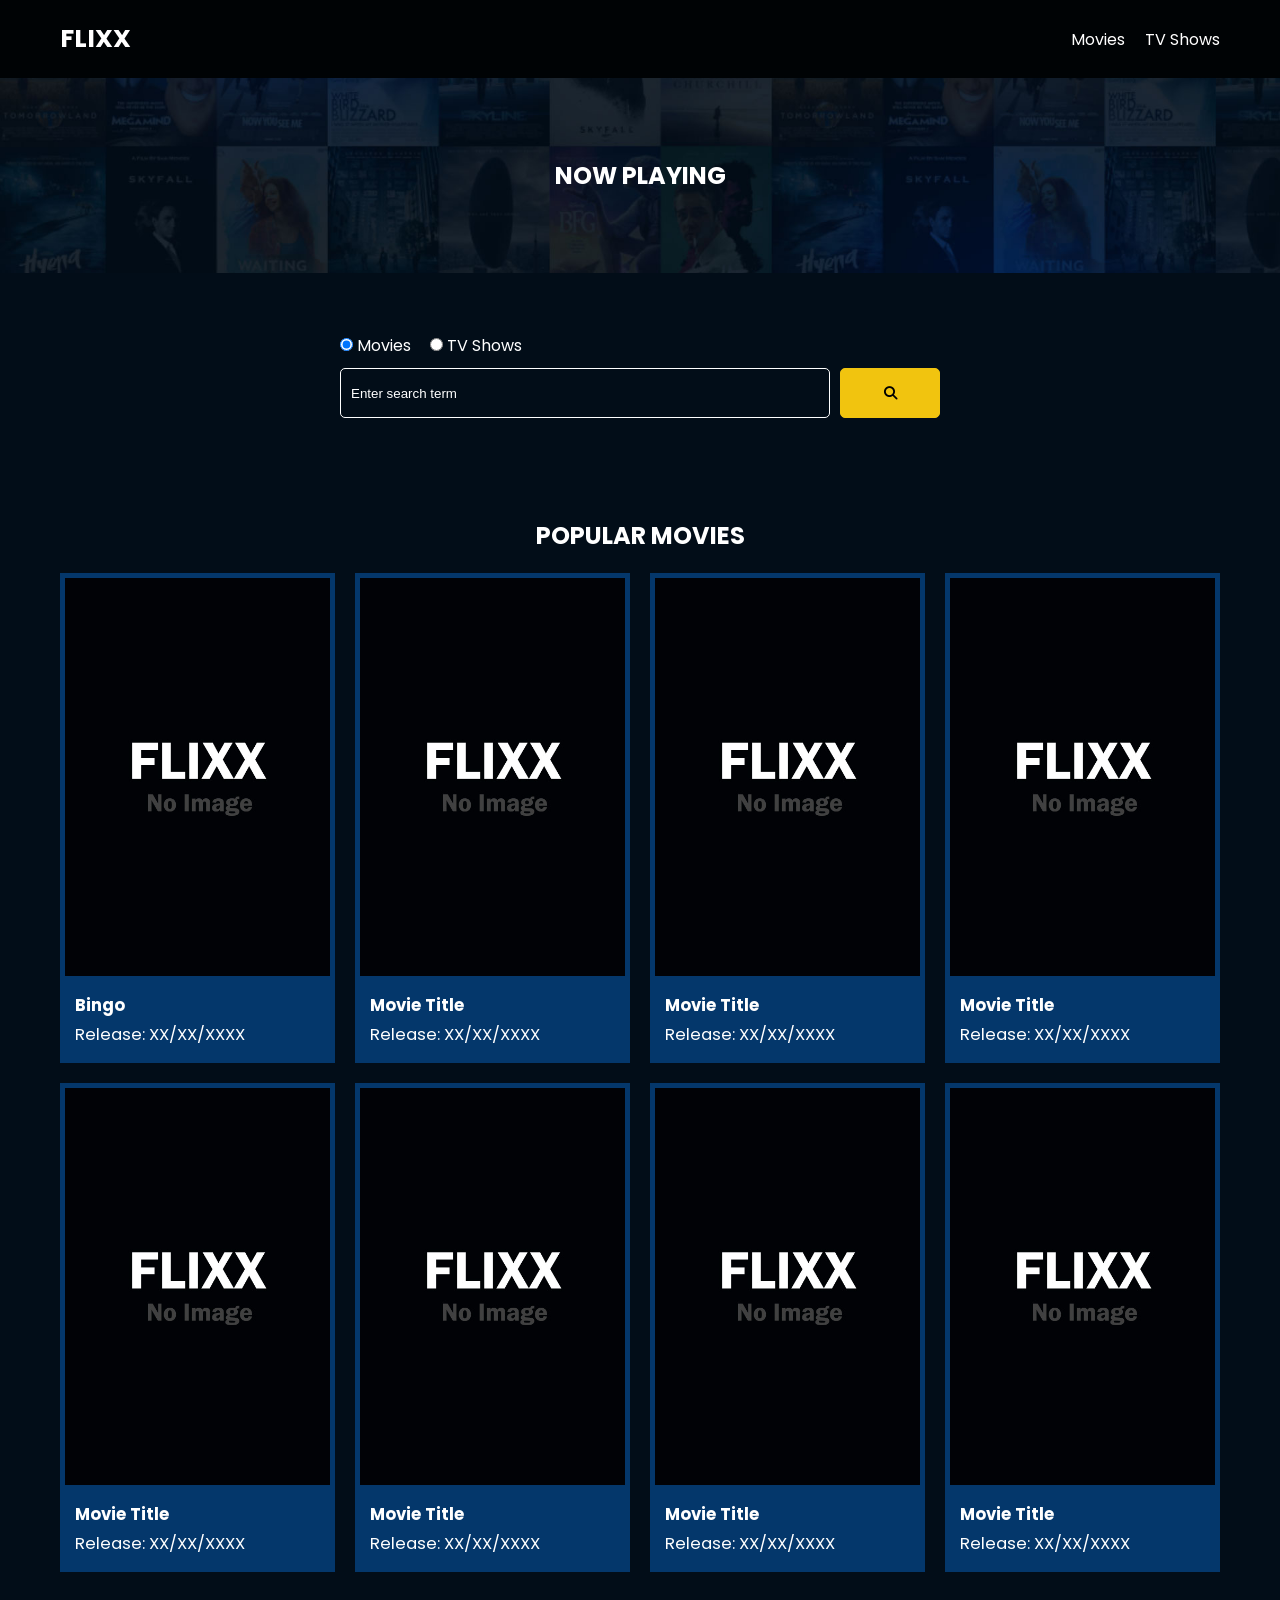
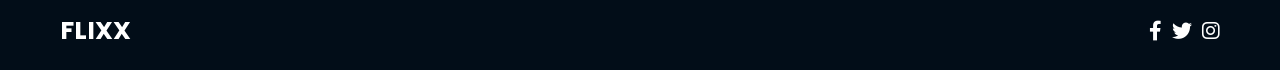
<file: index.html>
<!DOCTYPE html>
<html lang="en">
  <head>
    <meta charset="UTF-8" />
    <meta http-equiv="X-UA-Compatible" content="IE=edge" />
    <meta name="viewport" content="width=device-width, initial-scale=1.0" />
    <link rel="preconnect" href="https://fonts.googleapis.com" />
    <link rel="preconnect" href="https://fonts.gstatic.com" crossorigin />
    <link
      href="https://fonts.googleapis.com/css2?family=Poppins:wght@300;400;700&display=swap"
      rel="stylesheet"
    />
    <link rel="stylesheet" href="lib/swiper.css" />
    <link rel="stylesheet" href="lib/fontawesome.css" />
    <link rel="stylesheet" href="css/style.css" />
    <link rel="stylesheet" href="css/spinner.css" />
    <script src="lib/swiper.js"></script>
    <script src="js/script.js" defer></script>
    <title>Flixx</title>
  </head>
  <body>
    <header class="main-header">
      <div class="container">
        <div class="logo"><a href="/">FLIXX</a></div>
        <nav>
          <ul>
            <li>
              <a class="nav-link" href="/">Movies</a>
            </li>
            <li>
              <a class="nav-link" href="/shows.html">TV Shows</a>
            </li>
          </ul>
        </nav>
      </div>
    </header>

    <!-- Now Playing Section -->
    <section class="now-playing">
      <h2>Now Playing</h2>
      <div class="swiper">
        <div class="swiper-wrapper"></div>
      </div>
    </section>

    <!-- Search Movies -->
    <section class="search">
      <div class="container">
        <div id="alert"></div>
        <form action="/search.html" class="search-form">
          <!-- movies and shows radio box -->
          <div class="search-radio">
            <input type="radio" id="movie" name="type" value="movie" checked />
            <label for="movies">Movies</label>
            <input type="radio" id="tv" name="type" value="tv" />
            <label for="shows">TV Shows</label>
          </div>
          <div class="search-flex">
            <input
              type="text"
              name="search-term"
              id="search-term"
              placeholder="Enter search term"
            />
            <button class="btn" type="submit">
              <i class="fas fa-search"></i>
            </button>
          </div>
        </form>
      </div>
    </section>

    <!-- Popular Movies -->
    <section class="container">
      <h2>Popular Movies</h2>
      <div id="popular-movies" class="grid">
        <div class="card">
          <a href="movie-details.html?id=1">
            <img
              src="../images/no-image.jpg"
              class="card-img-top"
              alt="Movie Title"
            />
          </a>
          <div class="card-body">
            <h5 class="card-title">Bingo</h5>
            <p class="card-text">
              <small class="text-muted">Release: XX/XX/XXXX</small>
            </p>
          </div>
        </div>
        <div class="card">
          <a href="movie-details.html?id=1">
            <img
              src="../images/no-image.jpg"
              class="card-img-top"
              alt="Movie Title"
            />
          </a>
          <div class="card-body">
            <h5 class="card-title">Movie Title</h5>
            <p class="card-text">
              <small class="text-muted">Release: XX/XX/XXXX</small>
            </p>
          </div>
        </div>
        <div class="card">
          <a href="movie-details.html?id=1">
            <img
              src="../images/no-image.jpg"
              class="card-img-top"
              alt="Movie Title"
            />
          </a>
          <div class="card-body">
            <h5 class="card-title">Movie Title</h5>
            <p class="card-text">
              <small class="text-muted">Release: XX/XX/XXXX</small>
            </p>
          </div>
        </div>
        <div class="card">
          <a href="movie-details.html?id=1">
            <img
              src="../images/no-image.jpg"
              class="card-img-top"
              alt="Movie Title"
            />
          </a>
          <div class="card-body">
            <h5 class="card-title">Movie Title</h5>
            <p class="card-text">
              <small class="text-muted">Release: XX/XX/XXXX</small>
            </p>
          </div>
        </div>
        <div class="card">
          <a href="movie-details.html?id=1">
            <img
              src="../images/no-image.jpg"
              class="card-img-top"
              alt="Movie Title"
            />
          </a>
          <div class="card-body">
            <h5 class="card-title">Movie Title</h5>
            <p class="card-text">
              <small class="text-muted">Release: XX/XX/XXXX</small>
            </p>
          </div>
        </div>
        <div class="card">
          <a href="movie-details.html?id=1">
            <img
              src="../images/no-image.jpg"
              class="card-img-top"
              alt="Movie Title"
            />
          </a>
          <div class="card-body">
            <h5 class="card-title">Movie Title</h5>
            <p class="card-text">
              <small class="text-muted">Release: XX/XX/XXXX</small>
            </p>
          </div>
        </div>
        <div class="card">
          <a href="movie-details.html?id=1">
            <img
              src="../images/no-image.jpg"
              class="card-img-top"
              alt="Movie Title"
            />
          </a>
          <div class="card-body">
            <h5 class="card-title">Movie Title</h5>
            <p class="card-text">
              <small class="text-muted">Release: XX/XX/XXXX</small>
            </p>
          </div>
        </div>
        <div class="card">
          <a href="movie-details.html?id=1">
            <img
              src="../images/no-image.jpg"
              class="card-img-top"
              alt="Movie Title"
            />
          </a>
          <div class="card-body">
            <h5 class="card-title">Movie Title</h5>
            <p class="card-text">
              <small class="text-muted">Release: XX/XX/XXXX</small>
            </p>
          </div>
        </div>
      </div>
    </section>

    <!-- Footer -->
    <footer class="main-footer">
      <div class="container">
        <div class="logo"><span>FLIXX</span></div>
        <div class="social-links">
          <a href="https://www.facebook.com" target="_blank"
            ><i class="fab fa-facebook-f"></i
          ></a>
          <a href="https://www.twitter.com" target="_blank"
            ><i class="fab fa-twitter"></i
          ></a>
          <a href="https://www.instagram.com" target="_blank"
            ><i class="fab fa-instagram"></i
          ></a>
        </div>
      </div>
    </footer>

    <div class="spinner"></div>
  </body>
</html>
</file>
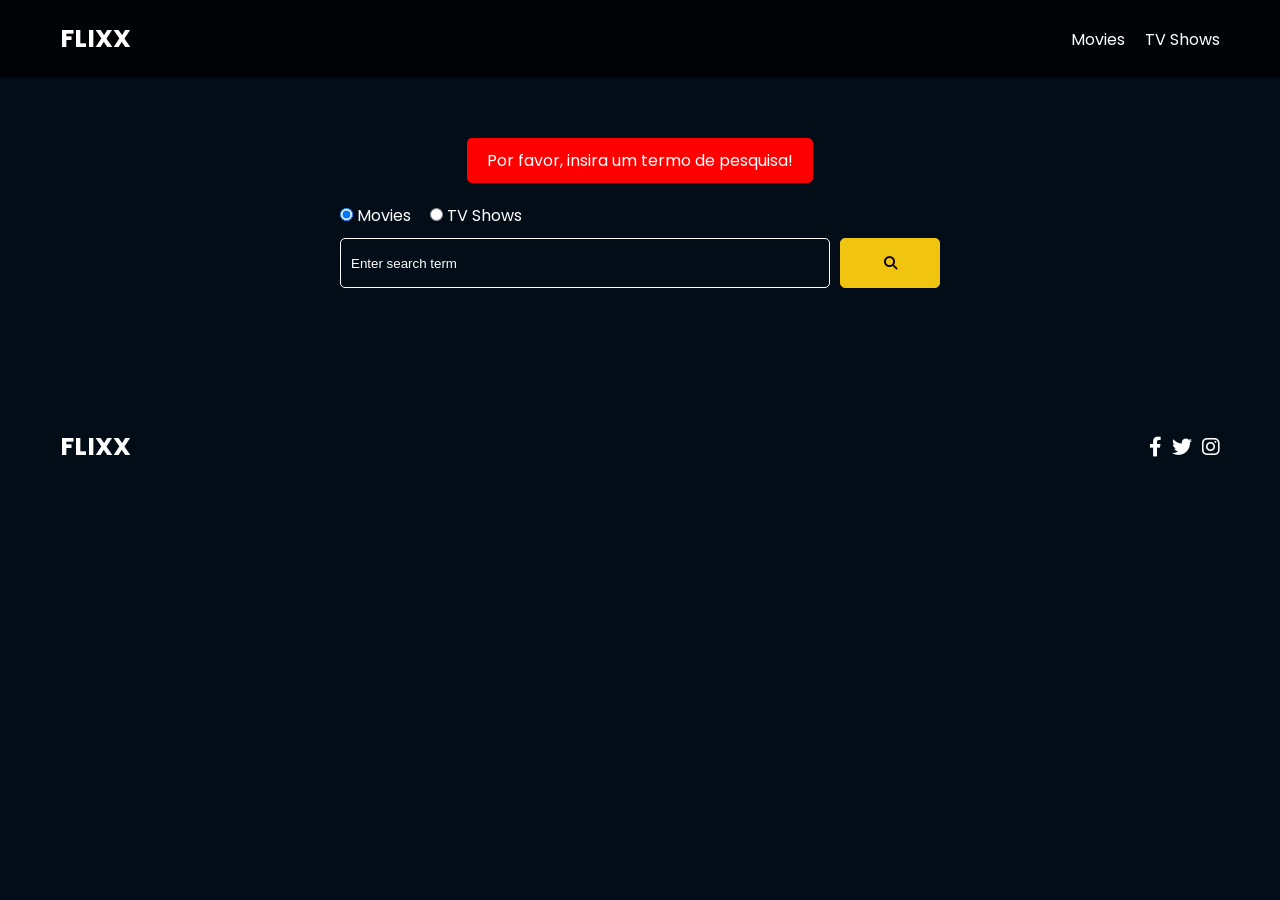
<file: search.html>
<!DOCTYPE html>
<html lang="en">
  <head>
    <meta charset="UTF-8" />
    <meta http-equiv="X-UA-Compatible" content="IE=edge" />
    <meta name="viewport" content="width=device-width, initial-scale=1.0" />
    <link rel="preconnect" href="https://fonts.googleapis.com" />
    <link rel="preconnect" href="https://fonts.gstatic.com" crossorigin />
    <link
      href="https://fonts.googleapis.com/css2?family=Poppins:wght@300;400;700&display=swap"
      rel="stylesheet"
    />
    <link rel="stylesheet" href="lib/fontawesome.css" />
    <link rel="stylesheet" href="css/style.css" />
    <link rel="stylesheet" href="css/spinner.css" />
    <script src="js/script.js" defer></script>
    <title>Flixx | Search Movies & Shows</title>
  </head>
  <body>
    <header class="main-header">
      <div class="container">
        <div class="logo"><a href="/">FLIXX</a></div>
        <nav>
          <ul>
            <li>
              <a class="nav-link" href="/">Movies</a>
            </li>
            <li>
              <a class="nav-link" href="/shows.html">TV Shows</a>
            </li>
          </ul>
        </nav>
      </div>
    </header>

    <!-- Search Movies -->
    <section class="search">
      <div class="container">
        <div id="alert"></div>
        <form action="/search.html" class="search-form">
          <div class="search-radio">
            <input type="radio" id="movie" name="type" value="movie" checked />
            <label for="movies">Movies</label>
            <input type="radio" id="tv" name="type" value="tv" />
            <label for="shows">TV Shows</label>
          </div>
          <div class="search-flex">
            <input
              type="text"
              name="search-term"
              id="search-term"
              placeholder="Enter search term"
            />
            <button class="btn" type="submit">
              <i class="fas fa-search"></i>
            </button>
          </div>
        </form>
      </div>
    </section>

    <!-- Search Results -->
    <section id="search-results-wrapper" class="container">
      <heading id="search-results-heading"></heading>
      <div id="search-results" class="grid"></div>
      <div id="pagination"></div>
    </section>

    <!-- Footer -->
    <footer class="main-footer">
      <div class="container">
        <div class="logo"><span>FLIXX</span></div>
        <div class="social-links">
          <a href="https://www.facebook.com" target="_blank"
            ><i class="fab fa-facebook-f"></i
          ></a>
          <a href="https://www.twitter.com" target="_blank"
            ><i class="fab fa-twitter"></i
          ></a>
          <a href="https://www.instagram.com" target="_blank"
            ><i class="fab fa-instagram"></i
          ></a>
        </div>
      </div>
    </footer>

    <div class="spinner"></div>
  </body>
</html>
</file>
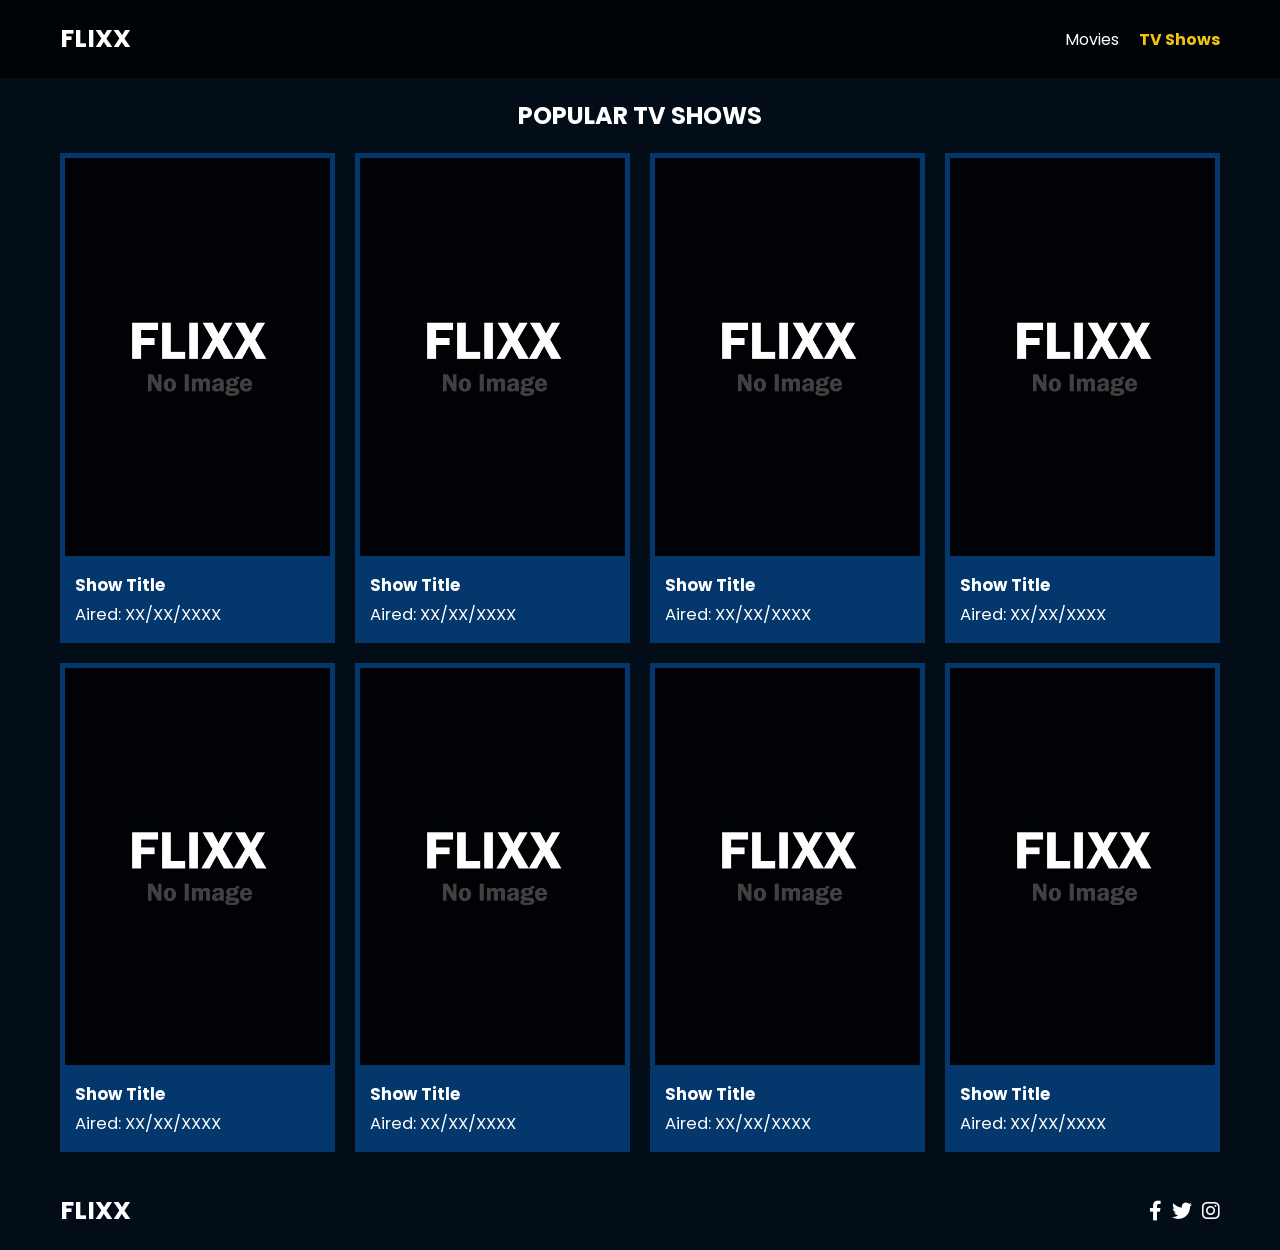
<file: shows.html>
<!DOCTYPE html>
<html lang="en">
  <head>
    <meta charset="UTF-8" />
    <meta http-equiv="X-UA-Compatible" content="IE=edge" />
    <meta name="viewport" content="width=device-width, initial-scale=1.0" />
    <link rel="preconnect" href="https://fonts.googleapis.com" />
    <link rel="preconnect" href="https://fonts.gstatic.com" crossorigin />
    <link
      href="https://fonts.googleapis.com/css2?family=Poppins:wght@300;400;700&display=swap"
      rel="stylesheet"
    />
    <link rel="stylesheet" href="lib/fontawesome.css" />
    <link rel="stylesheet" href="css/style.css" />
    <link rel="stylesheet" href="css/spinner.css" />
    <script src="js/script.js" defer></script>
    <title>Flixx</title>
  </head>
  <body>
    <header class="main-header">
      <div class="container">
        <div class="logo"><a href="/">FLIXX</a></div>
        <nav>
          <ul>
            <li>
              <a class="nav-link" href="/">Movies</a>
            </li>
            <li>
              <a class="nav-link" href="/shows.html">TV Shows</a>
            </li>
          </ul>
        </nav>
      </div>
    </header>

    <!-- Popular TV Shows -->
    <section class="container">
      <h2>Popular TV Shows</h2>
      <div id="popular-shows" class="grid">
        <div class="card">
          <a href="tv-details.html?id=1">
            <img
              src="../images/no-image.jpg"
              class="card-img-top"
              alt="Show Title"
            />
          </a>
          <div class="card-body">
            <h5 class="card-title">Show Title</h5>
            <p class="card-text">
              <small class="text-muted">Aired: XX/XX/XXXX</small>
            </p>
          </div>
        </div>
        <div class="card">
          <a href="tv-details.html?id=1">
            <img
              src="../images/no-image.jpg"
              class="card-img-top"
              alt="Show Title"
            />
          </a>
          <div class="card-body">
            <h5 class="card-title">Show Title</h5>
            <p class="card-text">
              <small class="text-muted">Aired: XX/XX/XXXX</small>
            </p>
          </div>
        </div>
        <div class="card">
          <a href="tv-details.html?id=1">
            <img
              src="../images/no-image.jpg"
              class="card-img-top"
              alt="Show Title"
            />
          </a>
          <div class="card-body">
            <h5 class="card-title">Show Title</h5>
            <p class="card-text">
              <small class="text-muted">Aired: XX/XX/XXXX</small>
            </p>
          </div>
        </div>
        <div class="card">
          <a href="tv-details.html?id=1">
            <img
              src="../images/no-image.jpg"
              class="card-img-top"
              alt="Show Title"
            />
          </a>
          <div class="card-body">
            <h5 class="card-title">Show Title</h5>
            <p class="card-text">
              <small class="text-muted">Aired: XX/XX/XXXX</small>
            </p>
          </div>
        </div>
        <div class="card">
          <a href="tv-details.html?id=1">
            <img
              src="../images/no-image.jpg"
              class="card-img-top"
              alt="Show Title"
            />
          </a>
          <div class="card-body">
            <h5 class="card-title">Show Title</h5>
            <p class="card-text">
              <small class="text-muted">Aired: XX/XX/XXXX</small>
            </p>
          </div>
        </div>
        <div class="card">
          <a href="tv-details.html?id=1">
            <img
              src="../images/no-image.jpg"
              class="card-img-top"
              alt="Show Title"
            />
          </a>
          <div class="card-body">
            <h5 class="card-title">Show Title</h5>
            <p class="card-text">
              <small class="text-muted">Aired: XX/XX/XXXX</small>
            </p>
          </div>
        </div>
        <div class="card">
          <a href="tv-details.html?id=1">
            <img
              src="../images/no-image.jpg"
              class="card-img-top"
              alt="Show Title"
            />
          </a>
          <div class="card-body">
            <h5 class="card-title">Show Title</h5>
            <p class="card-text">
              <small class="text-muted">Aired: XX/XX/XXXX</small>
            </p>
          </div>
        </div>
        <div class="card">
          <a href="tv-details.html?id=1">
            <img
              src="../images/no-image.jpg"
              class="card-img-top"
              alt="Show Title"
            />
          </a>
          <div class="card-body">
            <h5 class="card-title">Show Title</h5>
            <p class="card-text">
              <small class="text-muted">Aired: XX/XX/XXXX</small>
            </p>
          </div>
        </div>
      </div>
    </section>

    <!-- Footer -->
    <footer class="main-footer">
      <div class="container">
        <div class="logo"><span>FLIXX</span></div>
        <div class="social-links">
          <a href="https://www.facebook.com" target="_blank"
            ><i class="fab fa-facebook-f"></i
          ></a>
          <a href="https://www.twitter.com" target="_blank"
            ><i class="fab fa-twitter"></i
          ></a>
          <a href="https://www.instagram.com" target="_blank"
            ><i class="fab fa-instagram"></i
          ></a>
        </div>
      </div>
    </footer>

    <div class="spinner"></div>
  </body>
</html>
</file>
<file: css/style.css>
*,
*::before,
*::after {
  box-sizing: border-box;
  padding: 0;
  margin: 0;
}

:root {
  --color-primary: #020d18;
  --color-secondary: #f1c40f;
}

body {
  font-family: 'Poppins', sans-serif;
  font-size: 16px;
  background: var(--color-primary);
  color: #fff;
  overflow-x: hidden;
}

a {
  color: #fff;
  text-decoration: none;
}

ul {
  list-style: none;
}

.text-primary {
  color: var(--color-secondary);
}

.text-secondary {
  color: var(--color-secondary);
}

.active {
  color: var(--color-secondary);
  font-weight: 700;
}

.back {
  margin-top: 30px;
}

.btn {
  display: inline-block;
  padding: 0.5rem 1rem;
  border: 1px solid var(--color-secondary);
  border-radius: 5px;
  color: #fff;
  cursor: pointer;
  background: transparent;
  transition: all 0.3s ease-in-out;
}

.btn:hover {
  background: var(--color-secondary);
  color: #000;
}

.btn:disabled {
  border-color: #ccc;
  cursor: not-allowed;
}

.btn:disabled:hover {
  background: transparent;
  color: #fff;
}

.container {
  max-width: 1200px;
  width: 100%;
  margin: 0 auto;
  padding: 0 20px;
}

.main-header .container {
  display: flex;
  justify-content: space-between;
  align-items: center;
  padding: 0 20px;
}

.main-header {
  padding: 20px 0;
  background: rgba(0, 0, 0, 0.8);
}

.main-header .logo {
  color: #fff;
  font-size: 25px;
  font-weight: 700;
  text-transform: uppercase;
}

.main-header ul {
  display: flex;
}

.main-header ul li {
  margin-left: 20px;
}

.main-header ul li a {
  font-size: 16px;
}

.main-header ul li a:hover {
  color: var(--color-secondary);
}

/* Grid */
.grid {
  display: grid;
  grid-template-columns: repeat(auto-fit, minmax(250px, 1fr));
  grid-gap: 20px;
}

/* Card */
.card {
  background: #04376b;
  padding: 5px;
}

.card img {
  width: 100%;
}

.card-body {
  padding: 10px;
  font-size: 20px;
}

.card:hover {
  transform: scale(1.05);
  transition: all 0.5s ease-in-out;
  background: #0a4b8f;
}

/* Footer */
.main-footer {
  background: #020d18;
  padding: 20px 0;
  margin-top: 20px;
}

.main-footer .container {
  display: flex;
  justify-content: space-between;
  align-items: center;
}

.main-footer .container .logo {
  color: #fff;
  font-size: 25px;
  font-weight: 700;
  text-transform: uppercase;
}

.main-footer .container .social-links {
  display: flex;
  font-size: 20px;
}

.main-footer .container .social-links a {
  margin-left: 10px;
  color: #fff;
}

.main-footer .container .social-links a:hover {
  color: var(--color-secondary);
}

/* Section: Now Playing */

section.now-playing {
  padding: 60px;
  background: url(../images/showcase-bg.jpg) no-repeat center center/cover;
}

section h2 {
  margin: 20px 0;
  text-align: center;
  text-transform: uppercase;
}

/* Slider */
.swiper {
  width: 100%;
  height: 50%;
}

.swiper-slide {
  text-align: center;
  font-size: 18px;
  background: var(--color-primary);
  display: flex;
  flex-direction: column;
  justify-content: center;
  align-items: center;
}

.swiper-slide img {
  display: block;
  width: 100%;
  height: 100%;
  object-fit: cover;
}

.swiper-rating {
  padding: 10px;
}

/* Movie Details */
.details-top {
  display: flex;
  justify-content: space-between;
  align-items: center;
  margin: 50px 0 30px;
}

.details-top img {
  width: 400px;
  height: 100%;
  margin-right: 60px;
  object-fit: cover;
}

.details-top p {
  margin: 20px 0;
}

.details-top .btn {
  margin-top: 20px;
}

.details-bottom {
}

.details-bottom li {
  margin: 15px 0;
  padding-bottom: 8px;
  border-bottom: 1px solid #fff;
  border-color: rgba(255, 255, 255, 0.1);
}

/* Search */
.search {
  padding: 60px;
  margin-bottom: 40px;
}

.search .container {
  display: flex;
  justify-content: center;
  align-items: center;
  flex-direction: column;
}

.search .container h2 {
  margin-bottom: 20px;
}

.search .container form {
  width: 100%;
  max-width: 600px;
}

.search-radio label {
  margin-right: 15px;
}

.search-flex {
  display: flex;
  justify-content: space-between;
  align-items: center;
  margin-top: 10px;
}

.search .container form input[type='text'] {
  flex: 6;
  width: 100%;
  height: 50px;
  padding: 10px;
  margin-right: 10px;
  border: 1px solid #fff;
  border-radius: 5px;
  background: transparent;
  color: #fff;
}

.search .container form input[type='text']::placeholder {
  color: #fff;
}

.search .container form input[type='text']:focus {
  outline: none;
}

.search .container form button {
  flex: 1;
  display: block;
  width: 100%;
  padding: 10px;
  border-radius: 5px;
  height: 50px;
  cursor: pointer;
  background: var(--color-secondary);
  color: #000;
}

.search .container form button:hover {
  background: transparent;
  color: #fff;
}

.pagination {
  margin-top: 20px;
}

.page-counter {
  margin-top: 10px;
}

/* Alert */
.alert {
  padding: 10px 20px;
  margin-bottom: 20px;
  border-radius: 5px;
}

.success {
  background: green;
}

.error {
  background: red;
}
</file>
<file: css/spinner.css>
/* Spinner From: https://codepen.io/tbrownvisuals/pen/edGYvx */
.spinner {
  position: fixed;
  z-index: 999;
  height: 2em;
  width: 2em;
  overflow: show;
  margin: auto;
  top: 0;
  left: 0;
  bottom: 0;
  right: 0;
  display: none;
}

.show {
  display: block;
}

/* Transparent Overlay */
.spinner:before {
  content: '';
  display: block;
  position: fixed;
  top: 0;
  left: 0;
  width: 100%;
  height: 100%;
  background: radial-gradient(rgba(20, 20, 20, 0.8), rgba(0, 0, 0, 0.8));

  background: -webkit-radial-gradient(
    rgba(20, 20, 20, 0.8),
    rgba(0, 0, 0, 0.8)
  );
}

/* :not(:required) hides these rules from IE9 and below */
.spinner:not(:required) {
  /* hide "loading..." text */
  font: 0/0 a;
  color: transparent;
  text-shadow: none;
  background-color: transparent;
  border: 0;
}

.spinner:not(:required):after {
  content: '';
  display: block;
  font-size: 10px;
  width: 1em;
  height: 1em;
  margin-top: -0.5em;
  -webkit-animation: spinner 150ms infinite linear;
  -moz-animation: spinner 150ms infinite linear;
  -ms-animation: spinner 150ms infinite linear;
  -o-animation: spinner 150ms infinite linear;
  animation: spinner 150ms infinite linear;
  border-radius: 0.5em;
  -webkit-box-shadow: rgba(255, 255, 255, 0.75) 1.5em 0 0 0,
    rgba(255, 255, 255, 0.75) 1.1em 1.1em 0 0,
    rgba(255, 255, 255, 0.75) 0 1.5em 0 0,
    rgba(255, 255, 255, 0.75) -1.1em 1.1em 0 0,
    rgba(255, 255, 255, 0.75) -1.5em 0 0 0,
    rgba(255, 255, 255, 0.75) -1.1em -1.1em 0 0,
    rgba(255, 255, 255, 0.75) 0 -1.5em 0 0,
    rgba(255, 255, 255, 0.75) 1.1em -1.1em 0 0;
  box-shadow: rgba(255, 255, 255, 0.75) 1.5em 0 0 0,
    rgba(255, 255, 255, 0.75) 1.1em 1.1em 0 0,
    rgba(255, 255, 255, 0.75) 0 1.5em 0 0,
    rgba(255, 255, 255, 0.75) -1.1em 1.1em 0 0,
    rgba(255, 255, 255, 0.75) -1.5em 0 0 0,
    rgba(255, 255, 255, 0.75) -1.1em -1.1em 0 0,
    rgba(255, 255, 255, 0.75) 0 -1.5em 0 0,
    rgba(255, 255, 255, 0.75) 1.1em -1.1em 0 0;
}

/* Animation */

@-webkit-keyframes spinner {
  0% {
    -webkit-transform: rotate(0deg);
    -moz-transform: rotate(0deg);
    -ms-transform: rotate(0deg);
    -o-transform: rotate(0deg);
    transform: rotate(0deg);
  }
  100% {
    -webkit-transform: rotate(360deg);
    -moz-transform: rotate(360deg);
    -ms-transform: rotate(360deg);
    -o-transform: rotate(360deg);
    transform: rotate(360deg);
  }
}
@-moz-keyframes spinner {
  0% {
    -webkit-transform: rotate(0deg);
    -moz-transform: rotate(0deg);
    -ms-transform: rotate(0deg);
    -o-transform: rotate(0deg);
    transform: rotate(0deg);
  }
  100% {
    -webkit-transform: rotate(360deg);
    -moz-transform: rotate(360deg);
    -ms-transform: rotate(360deg);
    -o-transform: rotate(360deg);
    transform: rotate(360deg);
  }
}
@-o-keyframes spinner {
  0% {
    -webkit-transform: rotate(0deg);
    -moz-transform: rotate(0deg);
    -ms-transform: rotate(0deg);
    -o-transform: rotate(0deg);
    transform: rotate(0deg);
  }
  100% {
    -webkit-transform: rotate(360deg);
    -moz-transform: rotate(360deg);
    -ms-transform: rotate(360deg);
    -o-transform: rotate(360deg);
    transform: rotate(360deg);
  }
}
@keyframes spinner {
  0% {
    -webkit-transform: rotate(0deg);
    -moz-transform: rotate(0deg);
    -ms-transform: rotate(0deg);
    -o-transform: rotate(0deg);
    transform: rotate(0deg);
  }
  100% {
    -webkit-transform: rotate(360deg);
    -moz-transform: rotate(360deg);
    -ms-transform: rotate(360deg);
    -o-transform: rotate(360deg);
    transform: rotate(360deg);
  }
}
</file>
